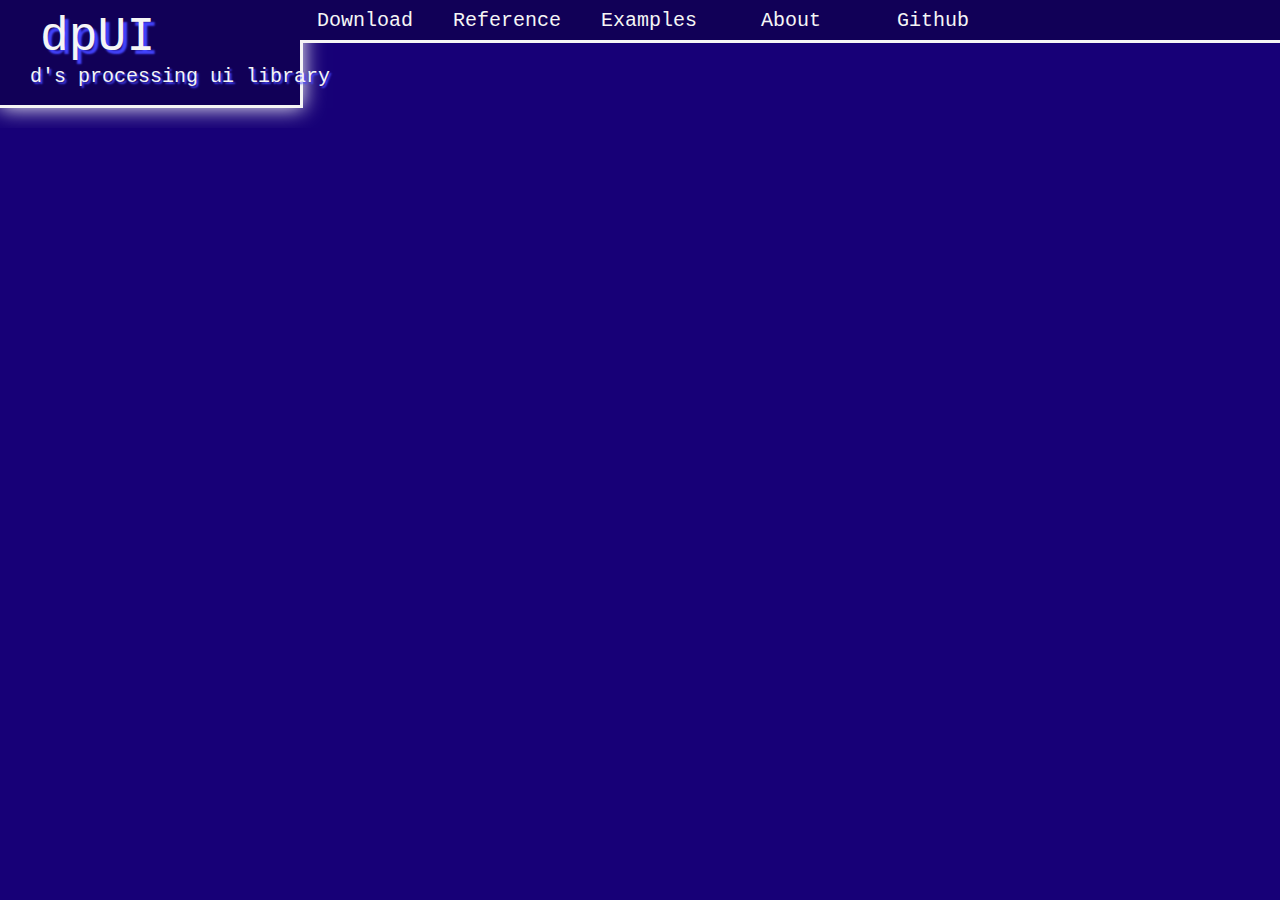
<file: docs/index.html>
<!DOCTYPE html>
<html lang="en">
	<head>
		<title>dpUI</title>
		<link rel="stylesheet" type="text/css" href="./style.css">
	</head>
	<body>
		<div class="title-container">
			<div class="title">dpUI</div>
			<div class="subtitle">d's processing ui library</div>
		</div>
		<div class="navbar">
			<a href="./reference/index.html"><button>Download</button></a>
			<a href="./reference/index.html"><button>Reference</button></a>
			<a href="./reference/index.html"><button>Examples</button></a>
			<a href="./reference/index.html"><button>About</button></a>
			<a href="./reference/index.html"><button>Github</button></a>
		</div>
	</body>
</html>
</file>
<file: docs/style.css>
html, body {
	background: #170077;
	margin: 0px;
	border: 0px;
	overflow: hidden;
}

html, input, button {
	font-family: "MS Gothic", "Courier New";
	font-size: 20px;
	color:whitesmoke;
}

h1, h2 {
	text-align: center;
}

h1, h2, h3, h4 {
	text-shadow: 3px 3px 2px #44f;
}

b, details summary {
	text-shadow: 2px 2px 2px #44f;
}

a:link {
	color: #fff;
}
a:visited {
	color: #99f;
}
a:active {
	color: #888;
}
a:hover {
	color: white !important;
}

small {
	font-size: 12px;
}

.title-container {
	border-bottom: 3px solid whitesmoke;
	border-right: 3px solid whitesmoke;
	width: 300px;
	height: 105px;
	background: #110057;
	margin-bottom:20px;
	box-shadow: 0px 0px 20px 0px #ffffff;
}

.navbar {
	position: absolute;
	left:300px;
	top:0;
	border-bottom: 3px solid whitesmoke;
	width: 100%;
	height: auto;
	background: #110057;
}

.navbar button {
	background:0;
	border:0;
	width:130px;
	height:40px;
}

.navbar button:hover {
	background: #00000044;
}

.title {
	position: absolute;
	font-size: 48px;
	text-shadow: 4px 4px 2px #44f;
	left: 40px;
	top:10px;
}

.subtitle {
	position: absolute;
	text-shadow: 2px 2px 2px #44f;
	left: 30px;
	top: 65px;
}
</file>
